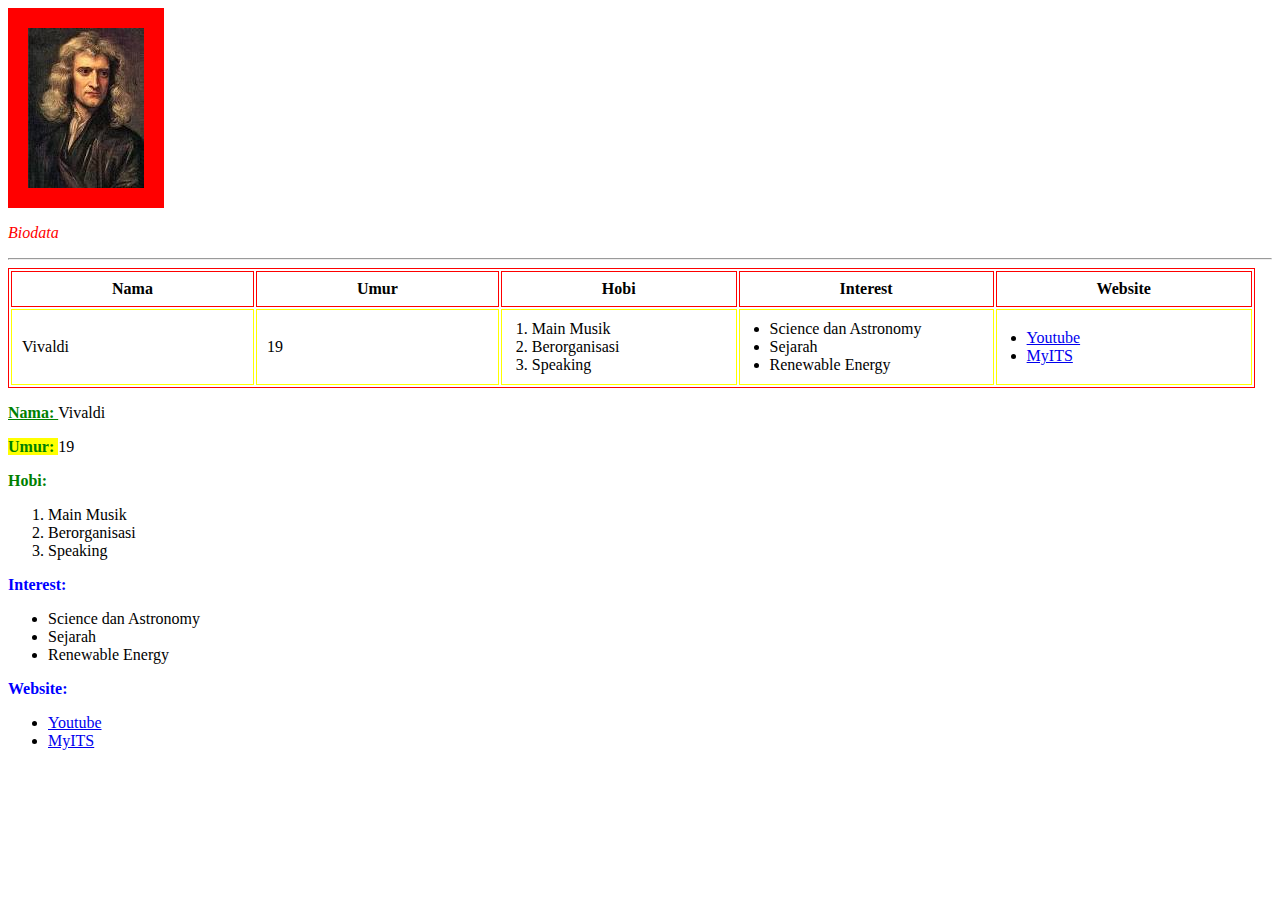
<file: index.html>
<html>
    <head>
        <title>
            Profil Saya
            <link href="https://fonts.googleapis.com/css?family=Mansalva&display=swap" rel="stylesheet">
        </title>
        <link rel="stylesheet" href="assets/css/styleku.css">
        <style>
            body {
                font-family: 'Mansalva', cursive;
              }
              
            .data-ktp {
              color: green;
              }

              .data-ktp-nonprimary {
                background: yellow;
                }

              #data-ktp-primary {
                text-decoration: underline;
                }

            .profile-photo {
                display: inline-block;
                border: 20px solid red;
              }

            .profile-data {
                border: 1px solid red;
              }

            .profile-data td {
                padding: 10px;
                border: 1px solid yellow;
              }

            .profile-data th {
                border: 1px solid red;
                text-align: center;
                font-weight: bold;
                padding: 8px 100px;
              }

            .profile-data td ul,
            .profile-data td ol {
                margin: 0;
                padding: 0;
                position: relative;
                left: 20px;
              }

        </style>
    </head>
    <body>
        <div class="profile-photo">
        <img src="[data-uri]">
        </div>
        <p>
            <em style="color:red">Biodata</em>
        </p>
        <hr>


        <table class="profile-data">
            <thead>
                <th>Nama</th>
                <th>Umur</th>
                <th>Hobi</th>
                <th>Interest</th>
                <th>Website</th>
            </thead>
            <tr>
                <td>Vivaldi</td>
                <td>19</td>
                <td>
                    <ol>
                        <li>Main Musik</li>
                        <li>Berorganisasi</li>
                        <li>Speaking</li>
                    </ol>
                </td>
                <td>
                    <ul>
                        <li>Science dan Astronomy</li>
                        <li>Sejarah</li>
                        <li>Renewable Energy</li>
                    </ul>
                </td>
                <td>
                    <ul>
                        <li><a href="https://www.youtube.com/" target="_blank">Youtube</a></li>
                        <li><a href="https://integra.its.ac.id/" target="_blank">MyITS</a></li>
                    </ul>
                </td>
            </tr>
        </table>

        <p>
            <b id="data-ktp-primary" class="data-ktp">Nama: </b> Vivaldi
        </p>

        <p>
            <b class="data-ktp data-ktp-nonprimary">Umur: </b> 19
        </p>

        <p><b class="data-ktp">Hobi:</b></p>
        <ol>
            <li>Main Musik</li>
            <li>Berorganisasi</li>
            <li>Speaking</li>
        </ol>

        <p><b>Interest:</b></p>
        <ul>
            <li>Science dan Astronomy</li>
            <li>Sejarah</li>
            <li>Renewable Energy</li>
        </ul>

        <p><b>Website:</b></p>
        <ul>
            <li><a href="https://www.youtube.com/" target="_blank">Youtube</a></li>
            <li><a href="https://integra.its.ac.id/" target="_blank">MyITS</a></li>
        </ul>
    </body>
</html>
</file>
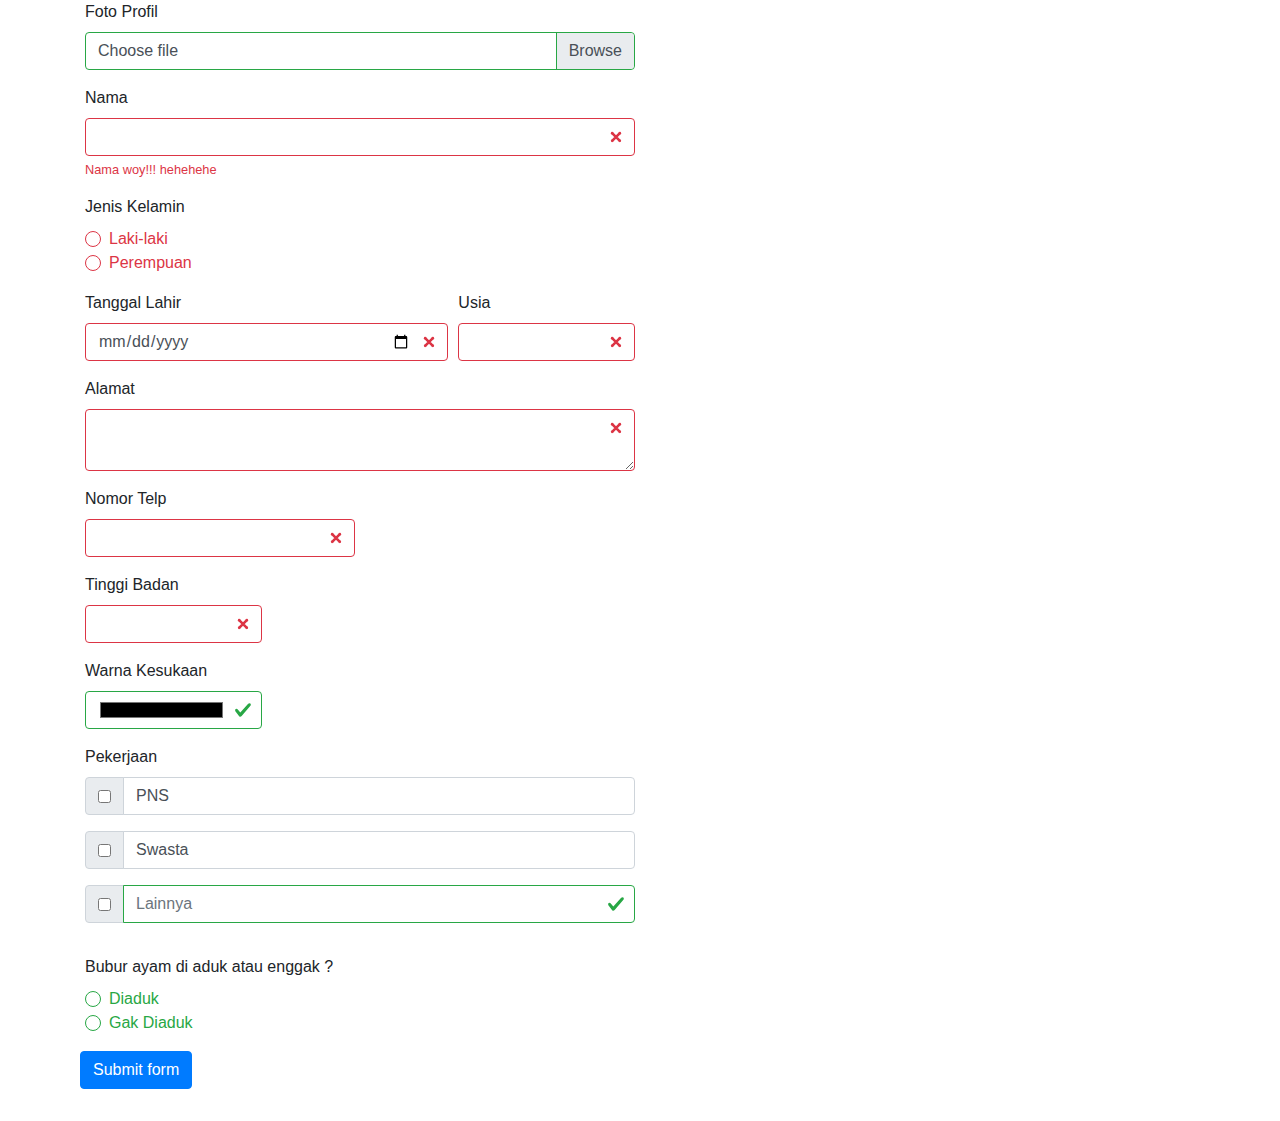
<file: form.html>
<!doctype html>
<html lang="en">
<head>
    <!-- Required meta tags -->
    <meta charset="utf-8">
    <meta name="viewport" content="width=device-width, initial-scale=1, shrink-to-fit=no">

    <!-- Bootstrap CSS -->
    <link rel="stylesheet" href="https://stackpath.bootstrapcdn.com/bootstrap/4.3.1/css/bootstrap.min.css"
          integrity="sha384-ggOyR0iXCbMQv3Xipma34MD+dH/1fQ784/j6cY/iJTQUOhcWr7x9JvoRxT2MZw1T" crossorigin="anonymous">

    <title>Validation</title>
</head>
<body>
<div class="container">
    <form action="https://formspree.io/mgewadbg" method="POST" class="needs-validation was-validated" novalidate>
    <form>
        <div class="form-group">
            <!-- Foto -->
            <div class="form-row">
                <div class="col-md-6 mb-3">
                    <label>Foto Profil</label>
                    <div class="custom-file">
                        <input type="file" class="custom-file-input" id="customFile">
                        <label class="custom-file-label" for="customFile">Choose file</label>
                    </div>
                </div>
            </div>
            <!-- Nama -->
            <div class="form-row">
                <div class="col-md-6 mb-3">
                    <label>Nama</label>
                    <input type="text" name="nama" class="form-control" required>
                    <div class="valid-feedback">
                        Keren namanya!
                    </div>
                    <div class="invalid-feedback">
                        Nama woy!!! hehehehe
                    </div>
                </div>

            </div>


            <!-- Jenis Kelamin -->
            <div class="form-row">
                <div class="col-md-6 mb-3">
                    <label>Jenis Kelamin</label>
                    <div class="custom-control custom-radio">
                        <input type="radio" id="jenis-kelamin-lakilaki" name="jenisKelamin" value="laki-laki"
                               class="custom-control-input" required>
                        <label class="custom-control-label" for="jenis-kelamin-lakilaki">Laki-laki</label>
                    </div>
                    <div class="custom-control custom-radio">
                        <input type="radio" id="jenis-kelamin-perempuan" name="jenisKelamin" value="perempuan"
                               class="custom-control-input" required>
                        <label class="custom-control-label" for="jenis-kelamin-perempuan">Perempuan</label>
                    </div>
                </div>

            </div>


            <!-- Tanggal Lahir -->
            <div class="form-row">
                <div class="col-md-4 mb-3">
                    <label>Tanggal Lahir</label>
                    <input type="date" name="tanggalLahir" class="form-control" required>
                </div>

                <!-- Usia ============================ -->
                <div class="col-md-2 mb-3">
                    <label>Usia</label>
                    <input type="number" name="usia" class="form-control" required>
                </div>

            </div>


            <!-- Alamat -->
            <div class="form-row">
                <div class="col-md-6 mb-3">
                    <label>Alamat</label>
                    <textarea name="alamat" class="form-control" required></textarea>
                </div>

            </div>


            <!-- Telepon -->
            <div class="form-row">
                <div class="col-md-3 mb-3">
                    <label>Nomor Telp</label>
                    <input type="tel" name="telepon" class="form-control" required>
                </div>

            </div>


            <!-- Tinggi Badan -->
            <div class="form-row">
                <div class="col-md-2 mb-3">
                    <label>Tinggi Badan</label>
                    <input type="number" name="tinggiBadan" class="form-control" required>
                </div>

            </div>



            <!-- Warna Kesukaan -->
            <div class="form-row">
                <div class="col-md-2 mb-3">
                    <label>Warna Kesukaan</label>
                    <input type="color" name="warna" class="form-control" required>
                </div>

            </div>


            <!-- Pekerjaan -->
            <div class="form-row">
                <div class="col-md-6 mb-3">
                    <label>Pekerjaan</label>
                    <div class="input-group mb-3">
                        <div class="input-group-prepend">
                            <div class="input-group-text">
                                <input type="checkbox" name="pekerjaan" aria-label="Checkbox for following text input">
                            </div>
                        </div>
                        <label class="form-control">PNS</label>
                    </div>
                    <div class="input-group mb-3">
                        <div class="input-group-prepend">
                            <div class="input-group-text">
                                <input type="checkbox" name="pekerjaan" aria-label="Checkbox for following text input">
                            </div>
                        </div>
                        <label class="form-control">Swasta</label>
                    </div>
                    <div class="input-group mb-3">
                        <div class="input-group-prepend">
                            <div class="input-group-text">
                                <input type="checkbox" aria-label="Checkbox for following text input">
                            </div>
                        </div>
                        <input type="text" name="pekerjaan" class="form-control" placeholder="Lainnya"/>
                    </div>
                </div>

            </div>


            <!-- Bubur Diaduk atau tidak -->
            <div class="form-row">
                <div class="col-md-6 mb-3">
                    <label>Bubur ayam di aduk atau enggak ?</label>
                    <div class="custom-control custom-radio">
                        <input type="radio" id="buburayam-diaduk" name="buburAyam" value="diaduk"
                               class="custom-control-input">
                        <label class="custom-control-label" for="buburayam-diaduk">Diaduk</label>
                    </div>
                    <div class="custom-control custom-radio">
                        <input type="radio" id="buburayam-gakdiaduk" name="buburAyam" value="gakdiaduk"
                               class="custom-control-input">
                        <label class="custom-control-label" for="buburayam-gakdiaduk">Gak Diaduk</label>
                    </div>
                </div>
            </div>
            <div class="form-row">
                <div class="cold-md-6 mb-3">
                    <input type="hidden" name="_replyto" value="vivaldir30@gmail.com">
                    <button class="btn btn-primary" type="submit" value="Send">Submit form</button>
                </div>
            </div>
        </div>
    </form>
    </form>
</div>


<script>
// Example starter JavaScript for disabling form submissions if there are invalid fields
(function() {
  'use strict';
  window.addEventListener('load', function() {
    // Fetch all the forms we want to apply custom Bootstrap validation styles to
    var forms = document.getElementsByClassName('needs-validation');
    // Loop over them and prevent submission
    var validation = Array.prototype.filter.call(forms, function(form) {
      form.addEventListener('submit', function(event) {
        if (form.checkValidity() === false) {
          event.preventDefault();
          event.stopPropagation();
        }
        form.classList.add('was-validated');
      }, false);
    });
  }, false);
})();




</script>

<!-- Optional JavaScript -->
<!-- jQuery first, then Popper.js, then Bootstrap JS -->
<script src="https://code.jquery.com/jquery-3.3.1.slim.min.js"
        integrity="sha384-q8i/X+965DzO0rT7abK41JStQIAqVgRVzpbzo5smXKp4YfRvH+8abtTE1Pi6jizo"
        crossorigin="anonymous"></script>
<script src="https://cdnjs.cloudflare.com/ajax/libs/popper.js/1.14.7/umd/popper.min.js"
        integrity="sha384-UO2eT0CpHqdSJQ6hJty5KVphtPhzWj9WO1clHTMGa3JDZwrnQq4sF86dIHNDz0W1"
        crossorigin="anonymous"></script>
<script src="https://stackpath.bootstrapcdn.com/bootstrap/4.3.1/js/bootstrap.min.js"
        integrity="sha384-JjSmVgyd0p3pXB1rRibZUAYoIIy6OrQ6VrjIEaFf/nJGzIxFDsf4x0xIM+B07jRM"
        crossorigin="anonymous"></script>
</body>
</html>
</file>
<file: assets/css/styleku.css>
b {
  color: blue
}
</file>
